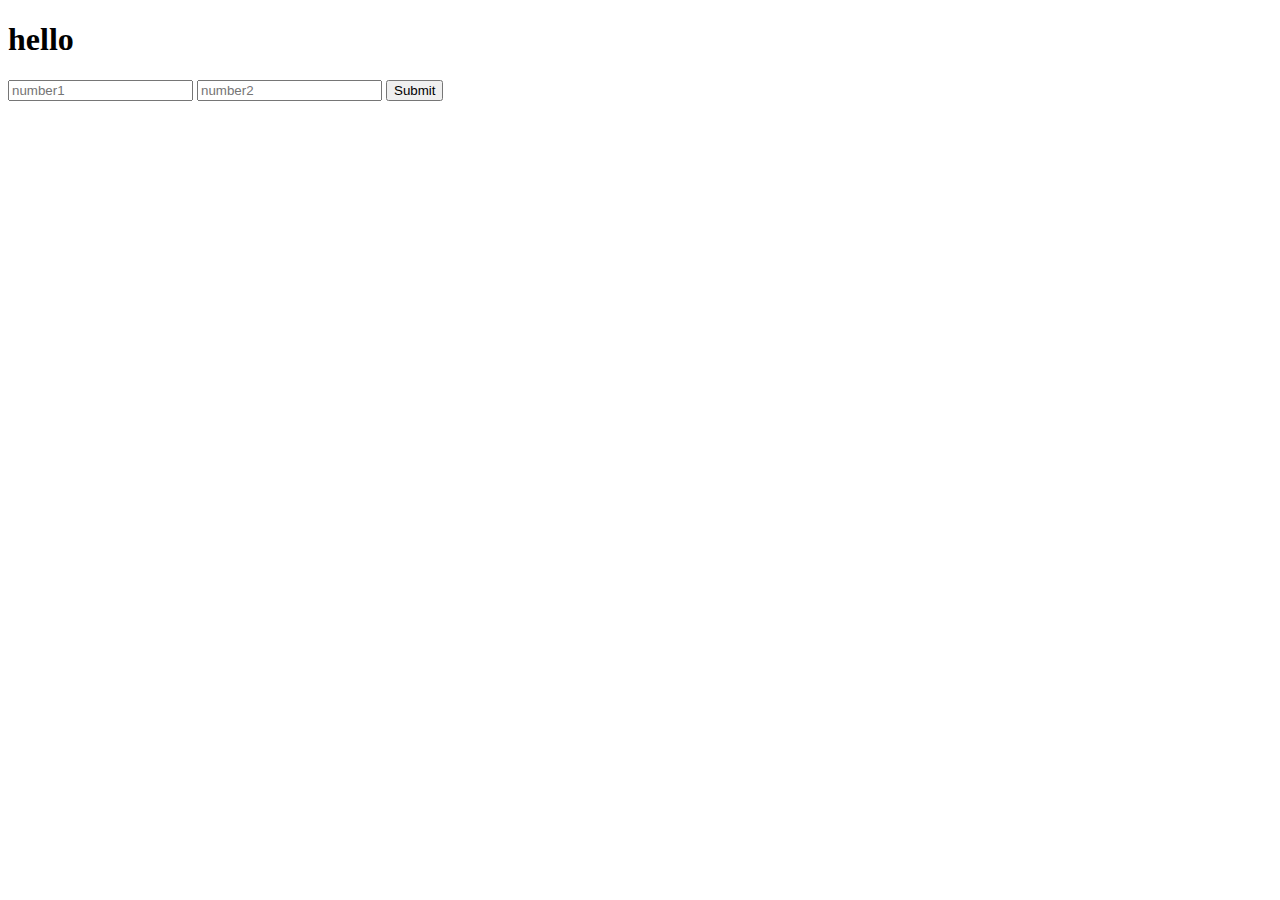
<file: demoproject/templates/wild.html>
<!DOCTYPE html>
<html lang="en">
<head>
    <meta charset="UTF-8">
    <title>welcome</title>
</head>
<body>
<h1>hello</h1>
<form action="add/" method="get">
    <input type="text" name="num1" placeholder="number1">
    <input type="text" name="num2" placeholder="number2">
     <input type="submit">
</form>
</body>
</html>
</file>
